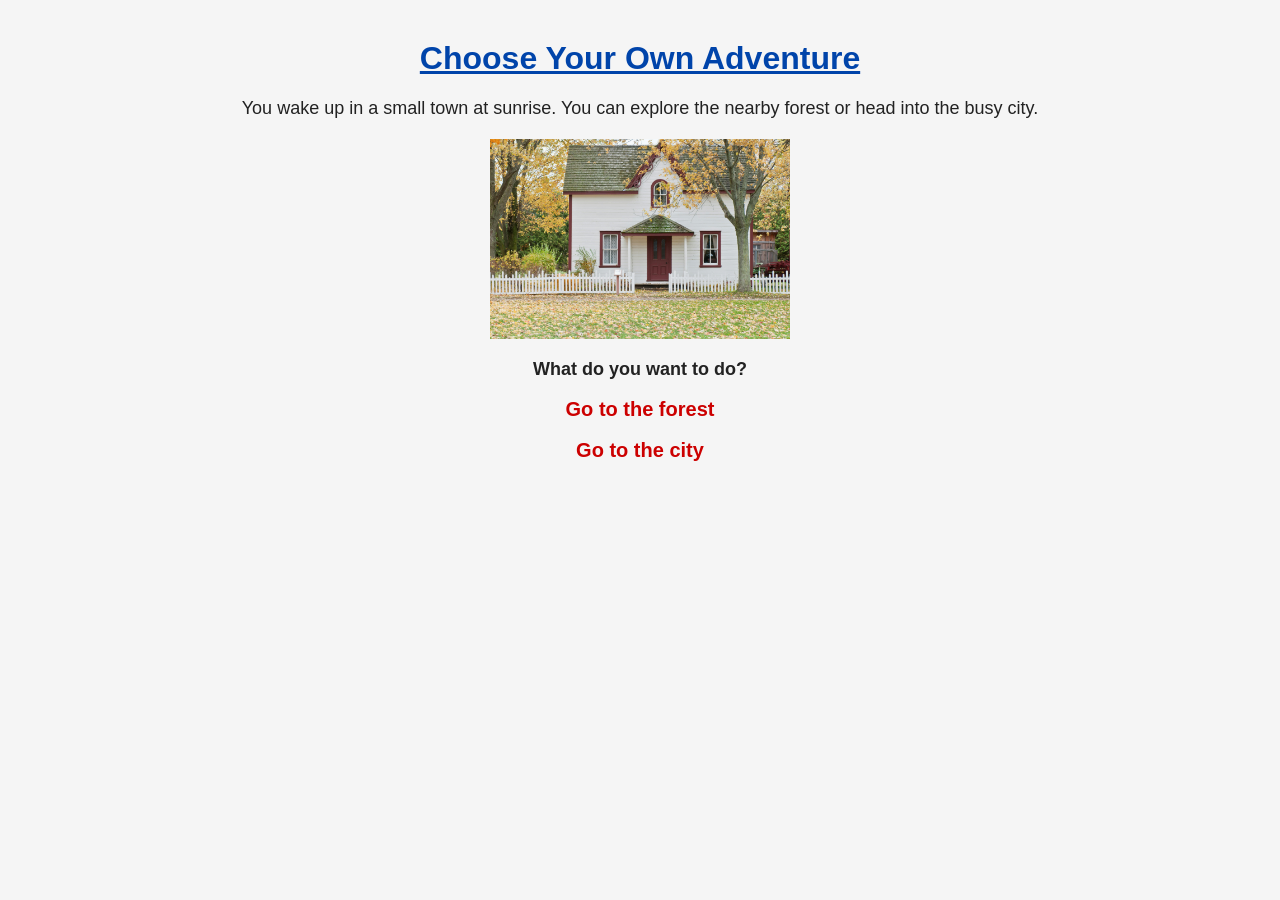
<file: index.html>
<!DOCTYPE html>
<html lang="en">
<head>
  <meta charset="UTF-8">
  <title>Adventure Start</title>
  <link rel="stylesheet" href="style.css">
</head>
<body>
  <h1>Choose Your Own Adventure</h1>

  <p>You wake up in a small town at sunrise. You can explore the nearby forest or head into the busy city.</p>

  <img src="images/house.jpg" alt="A small town at sunrise" width="300">

  
  <p><strong>What do you want to do?</strong></p>

  <p>
    <a href="forest.html">Go to the forest</a>
  </p>
  <p>
    <a href="city.html">Go to the city</a>
  </p>
</body>
</html>
</file>
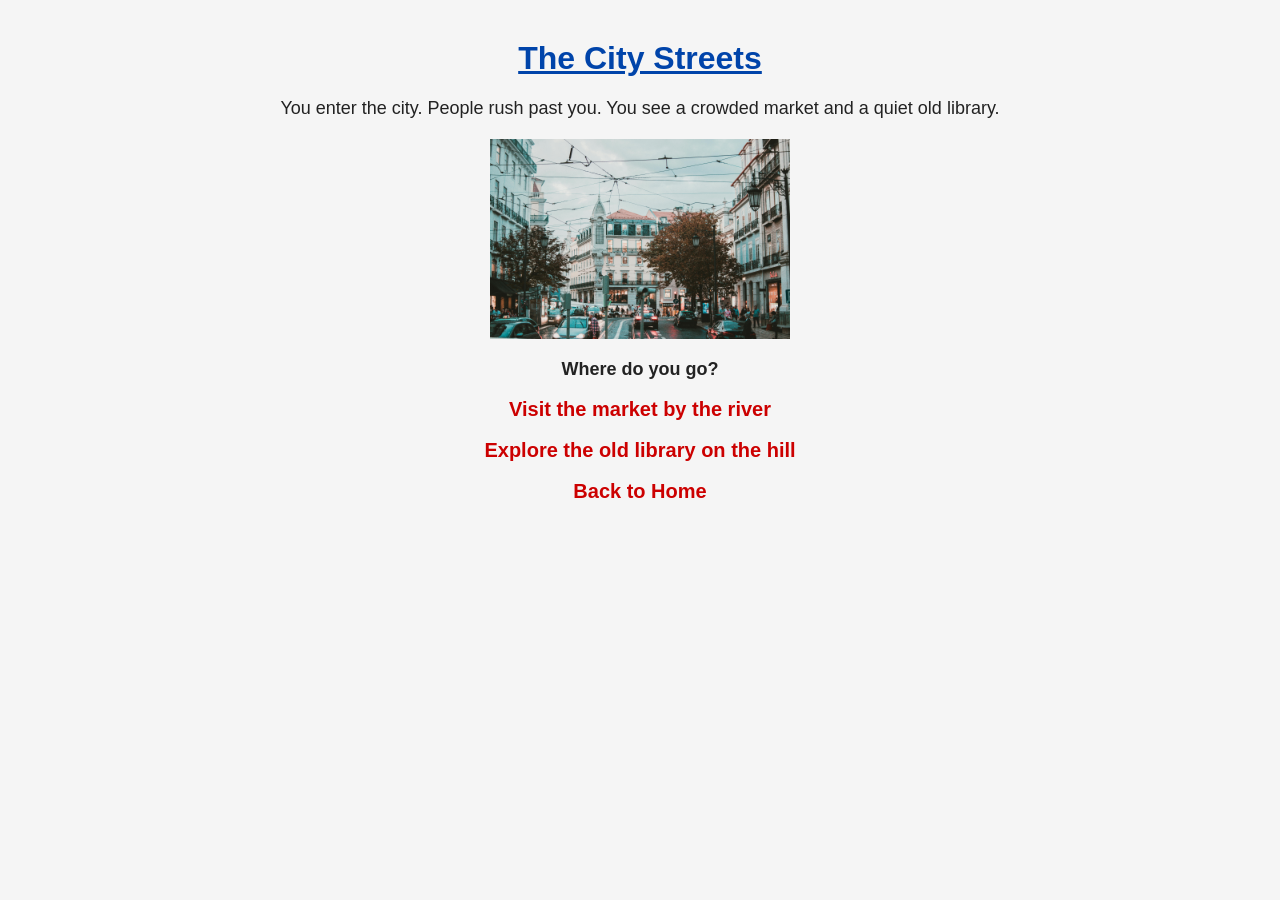
<file: city.html>
<!DOCTYPE html>
<html lang="en">
<head>
  <meta charset="UTF-8">
  <title>The City Streets</title>
  <link rel="stylesheet" href="style.css">
</head>
<body>
  <h1>The City Streets</h1>

  <p>You enter the city. People rush past you. You see a crowded market and a quiet old library.</p>

  <img src="images/city.jpg" alt="A busy city street" width="300">

  <p class="credit">
    
  </p>

  <p><strong>Where do you go?</strong></p>

  <p>
    <a href="river.html">Visit the market by the river</a>
  </p>
  <p>
    <a href="hill.html">Explore the old library on the hill</a>
  </p>

  <p class="home-link">
    <a href="index.html">Back to Home</a>
  </p>
</body>
</html>
</file>
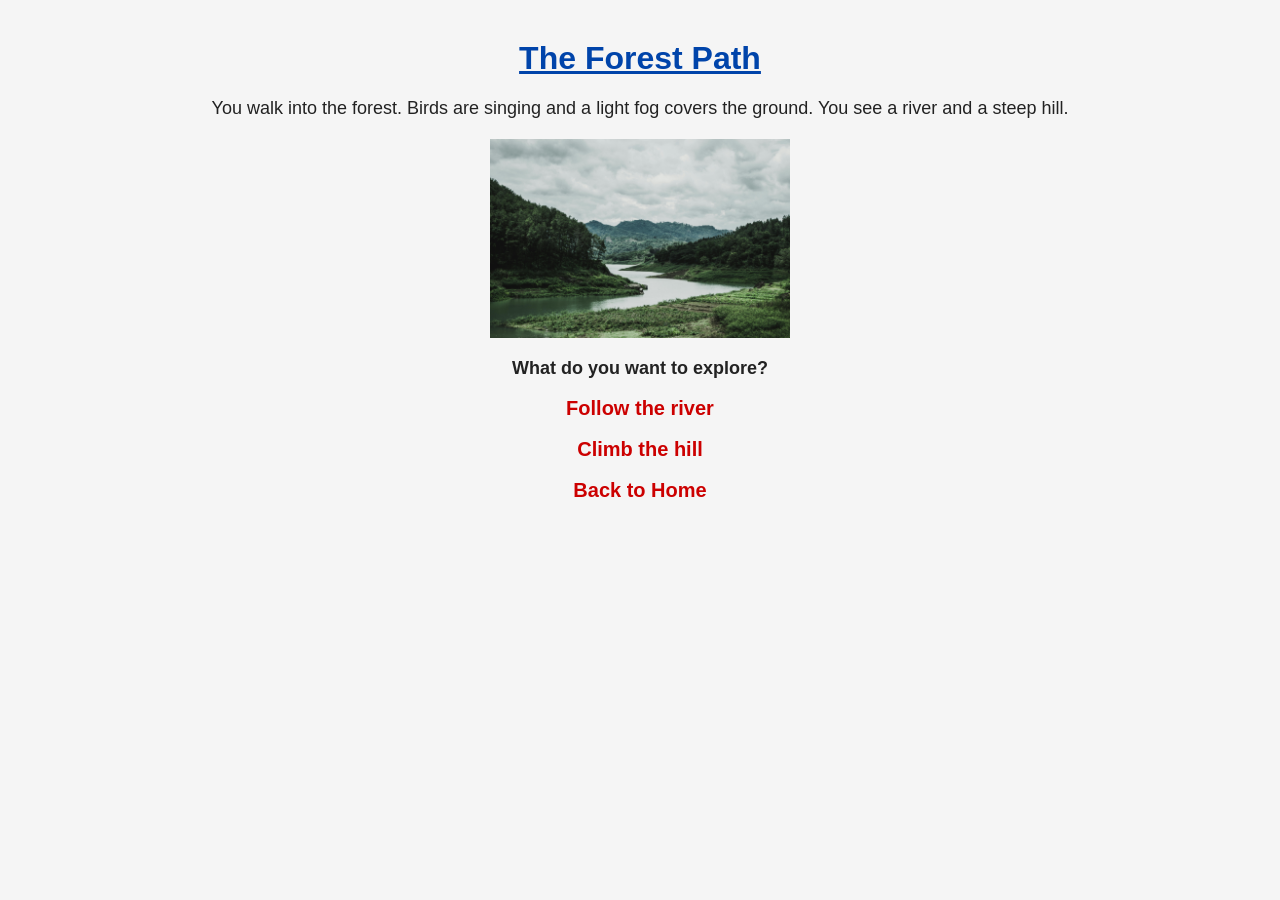
<file: forest.html>
<!DOCTYPE html>
<html lang="en">
<head>
  <meta charset="UTF-8">
  <title>The Forest Path</title>
  <link rel="stylesheet" href="style.css">
</head>
<body>
  <h1>The Forest Path</h1>

  <p>You walk into the forest. Birds are singing and a light fog covers the ground. You see a river and a steep hill.</p>

  <img src="images/forest.jpg" alt="A foggy forest path" width="300">

  <p class="credit">
    
  </p>

  <p><strong>What do you want to explore?</strong></p>

  <p>
    <a href="river.html">Follow the river</a>
  </p>
  <p>
    <a href="hill.html">Climb the hill</a>
  </p>

  <p class="home-link">
    <a href="index.html">Back to Home</a>
  </p>
</body>
</html>
</file>
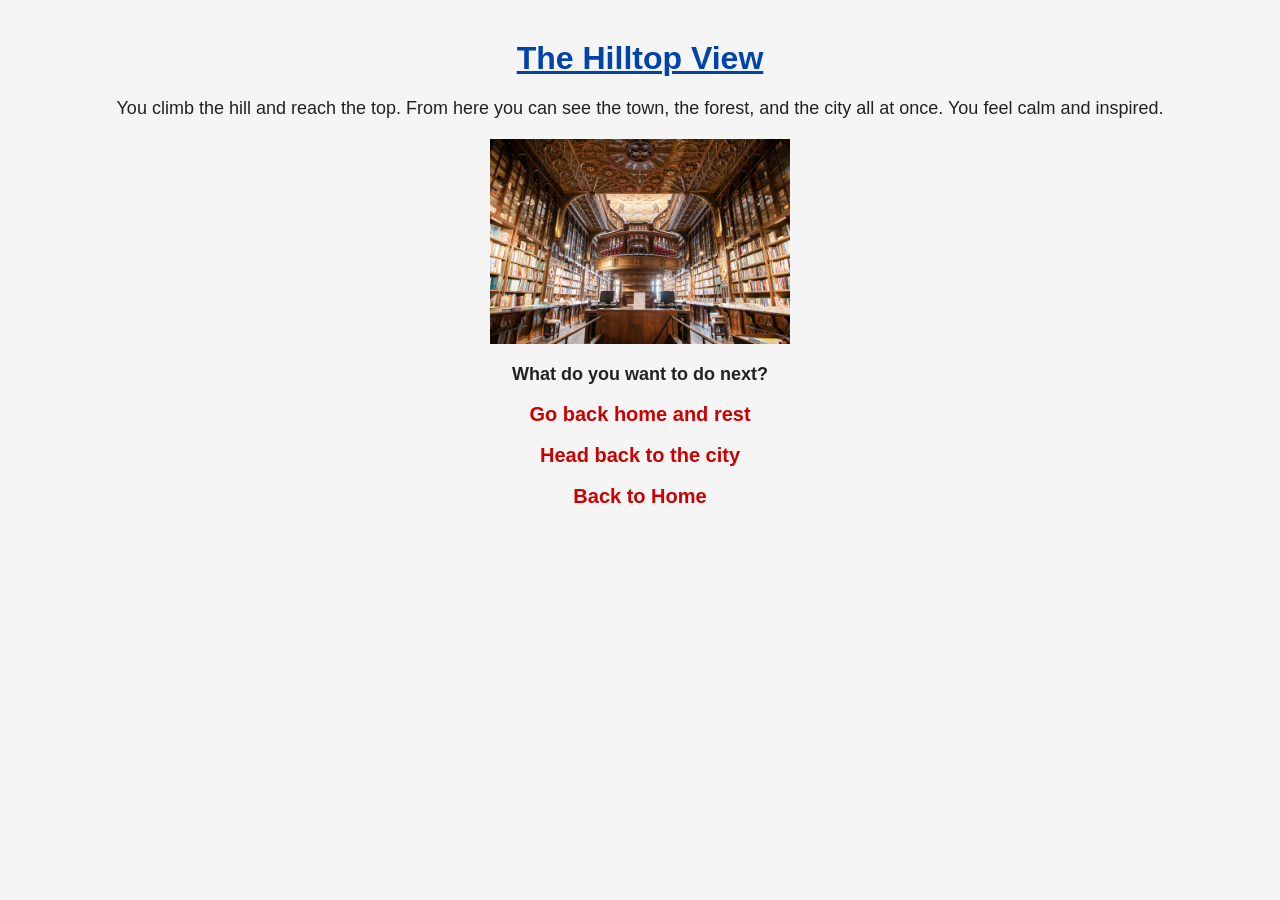
<file: hill.html>
<!DOCTYPE html>
<html lang="en">
<head>
  <meta charset="UTF-8">
  <title>The Hilltop View</title>
  <link rel="stylesheet" href="style.css">
</head>
<body>
  <h1>The Hilltop View</h1>

  <p>You climb the hill and reach the top. From here you can see the town, the forest, and the city all at once. You feel calm and inspired.</p>

  <img src="images/library.jpg" alt="A hill with a wide view" width="300">

  

  <p><strong>What do you want to do next?</strong></p>

  <p>
    <a href="index.html">Go back home and rest</a>
  </p>
  <p>
    <a href="city.html">Head back to the city</a>
  </p>

  <p class="home-link">
    <a href="index.html">Back to Home</a>
  </p>
</body>
</html>
</file>
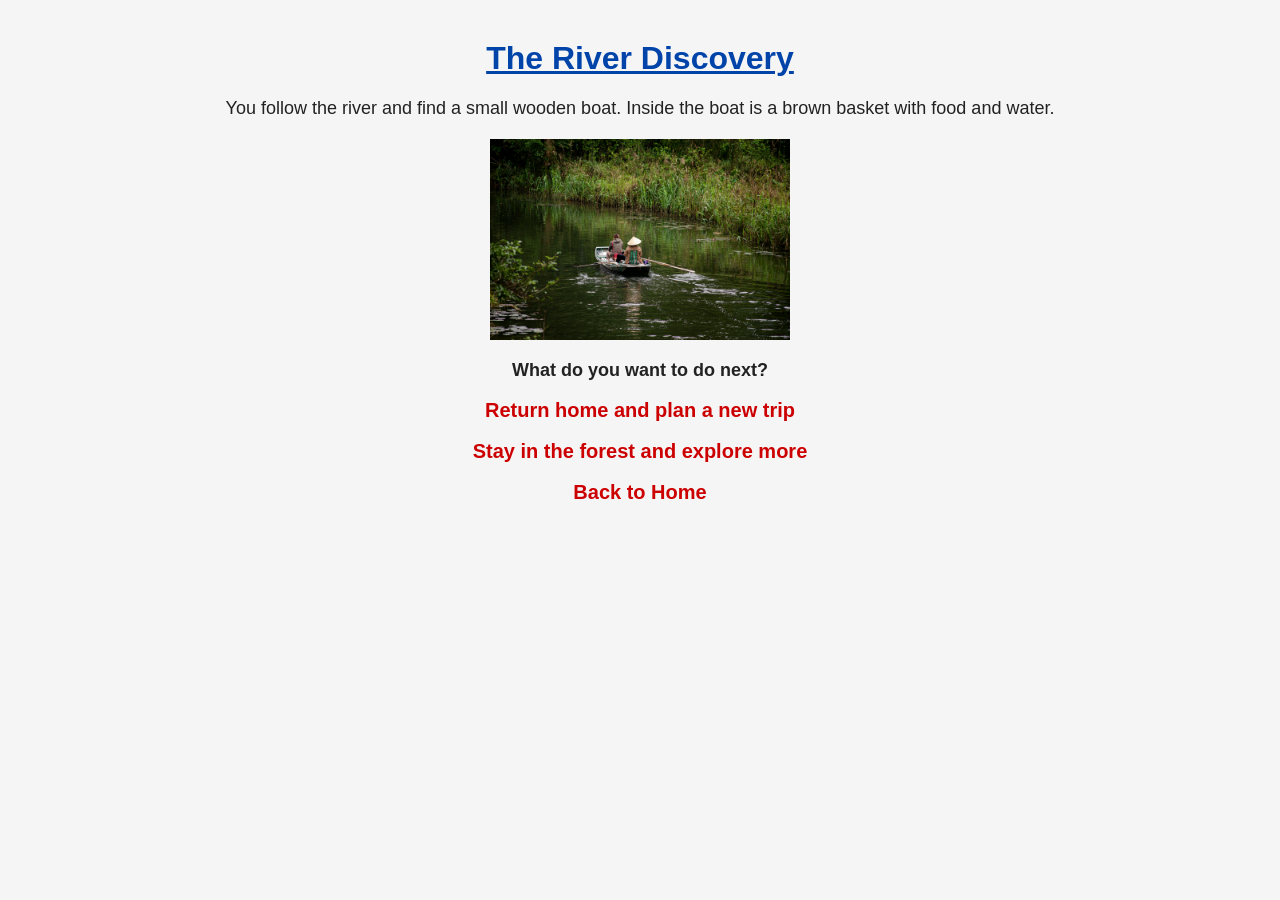
<file: river.html>
<!DOCTYPE html>
<html lang="en">
<head>
  <meta charset="UTF-8">
  <title>The River Discovery</title>
  <link rel="stylesheet" href="style.css">
</head>
<body>
  <h1>The River Discovery</h1>

  <p>You follow the river and find a small wooden boat. Inside the boat is a brown basket with food and water.</p>

  <img src="images/river.jpg" alt="A calm river with a small boat" width="300">

  <p class="credit">

  </p>

  <p><strong>What do you want to do next?</strong></p>

  <p>
    <a href="index.html">Return home and plan a new trip</a>
  </p>
  <p>
    <a href="forest.html">Stay in the forest and explore more</a>
  </p>

  <p class="home-link">
    <a href="index.html">Back to Home</a>
  </p>
</body>
</html>
</file>
<file: style.css>
body {
  font-family: Arial, sans-serif;
  background-color: #f5f5f5;
  text-align: center;         
  color: #222;
  font-size: 18px;
  margin-top: 40px;
}

h1 {
  color: #0044aa;
  text-decoration: underline;
  font-size: 32px;
}

img {
  display: block;
  margin: 20px auto;       
}

a {
  font-size: 20px;
  color: #cc0000;
  text-decoration: none;
  font-weight: bold;
}

a:hover {
  text-decoration: underline;
}
</file>
